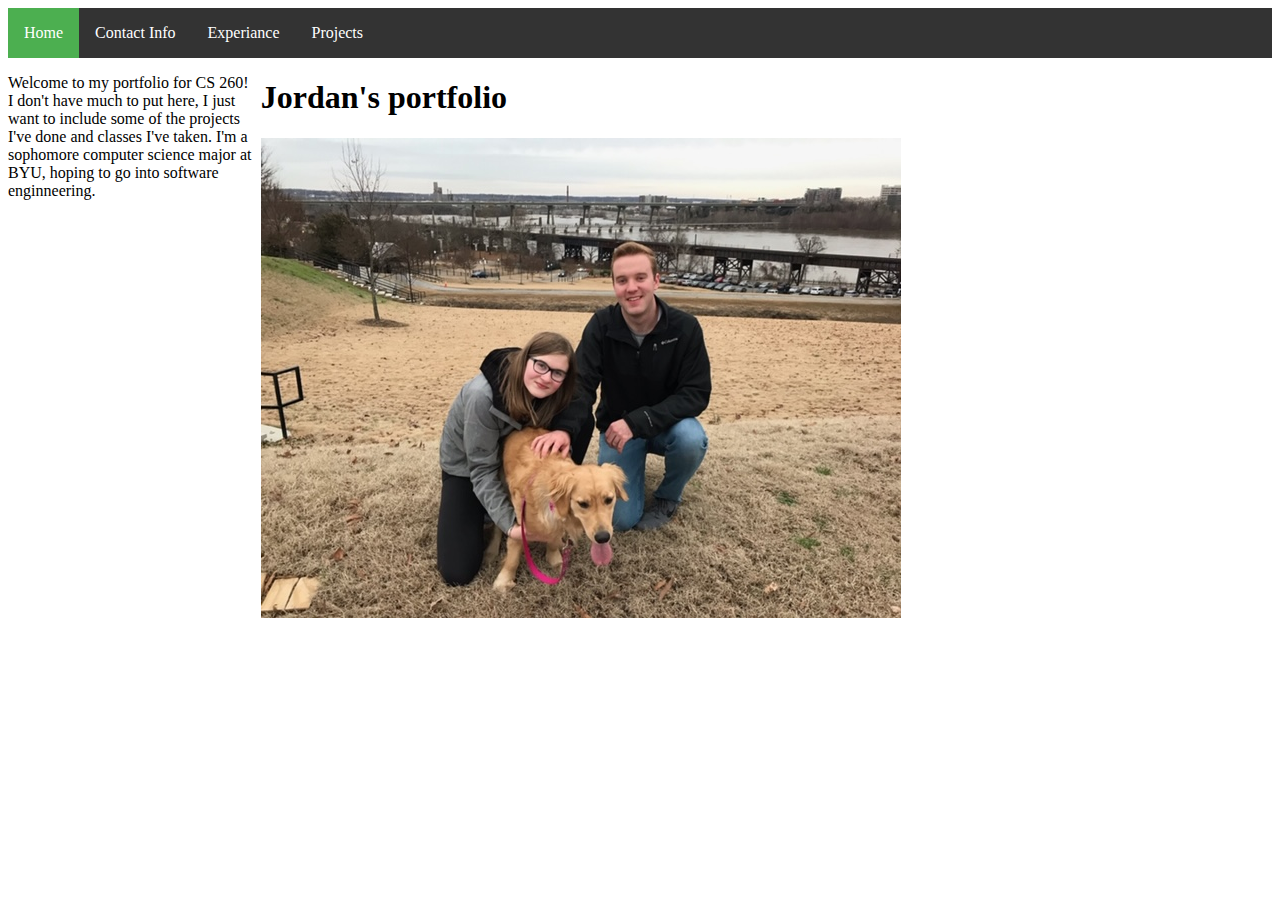
<file: index.html>
<!DOCTYPE html>
<html>
<head>
<title>Jordan's portfolio</title>
  <link rel="stylesheet" href="portfolio.css">
  <nav>
    <ul>
      <li><a class="active" href="index.html">Home</a></li>
      <li><a href="contact.html">Contact Info</a></li>
      <li><a href="experiance.html">Experiance</a></li>
      <li><a href="projects.html">Projects</a></li>
    </ul>
  </nav>
</head>

<body>
  <section>
    <aside>
      <p>
        Welcome to my portfolio for CS 260!<br>
        I don't have much to put here, I just want to
        include some of the projects I've done and classes
        I've taken. I'm a sophomore computer science major
        at BYU, hoping to go into software enginneering.
      </p>
    </aside>
    <article>
      <h1>Jordan's portfolio</h1>
      <img src="IMG_0373.JPG" alt="Me!">
    </article>
  </section>
</body>

</html>
</file>
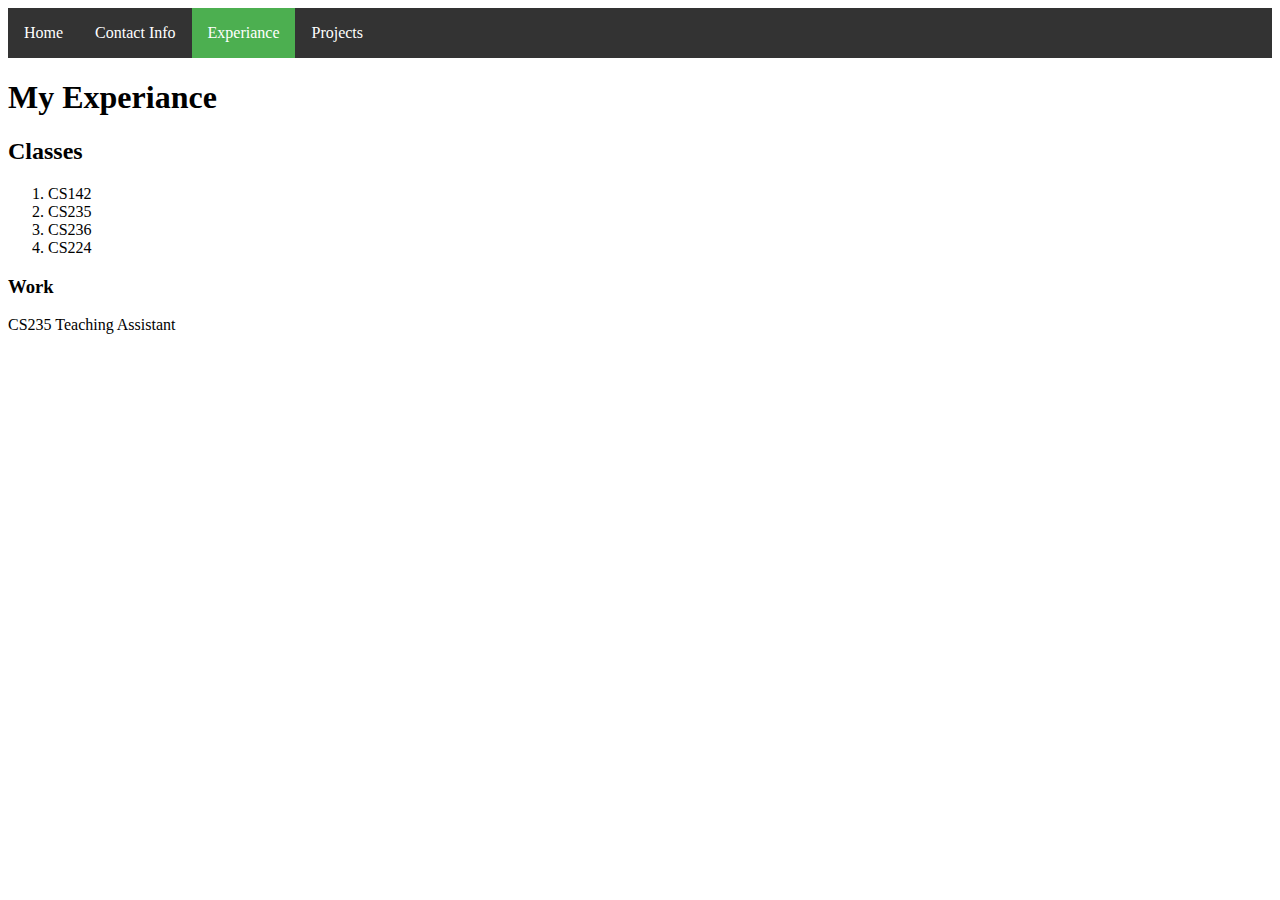
<file: experiance.html>
<html>
<head>
  <title>Jordan's experiance</title>
  <head>
    <link rel="stylesheet" href="portfolio.css">
    <nav>
      <ul>
        <li><a href="index.html">Home</a></li>
        <li><a href="contact.html">Contact Info</a></li>
        <li><a class="active" href="experiance.html">Experiance</a></li>
        <li><a href="projects.html">Projects</a></li>
      </ul>
    </nav>
    <h1>My Experiance</h1>
  </head>
<body>

  <h2>Classes</h2>
    <ol>
      <li>CS142</li>
      <li>CS235</li>
      <li>CS236</li>
      <li>CS224</li>
    </ol>
  <h3>Work</h3>
    <p>CS235 Teaching Assistant</p>

</body>
</file>
<file: portfolio.css>
section {
  display: flex;
}

aside {
  flex: 1;
}

article {
  flex: 4;
}

nav ul {
  list-style-type: none;
  margin: 0;
  padding: 0;
  overflow: hidden;
  background-color: #333;
}

nav li {
  float: left;
}

nav li a {
  display: block;
  color: white;
  text-align: center;
  padding: 16px 16px;
  text-decoration: none;
}

nav li a:hover {
  background-color: #000;
}

.active {
  background-color: #4caf50;
}
</file>
